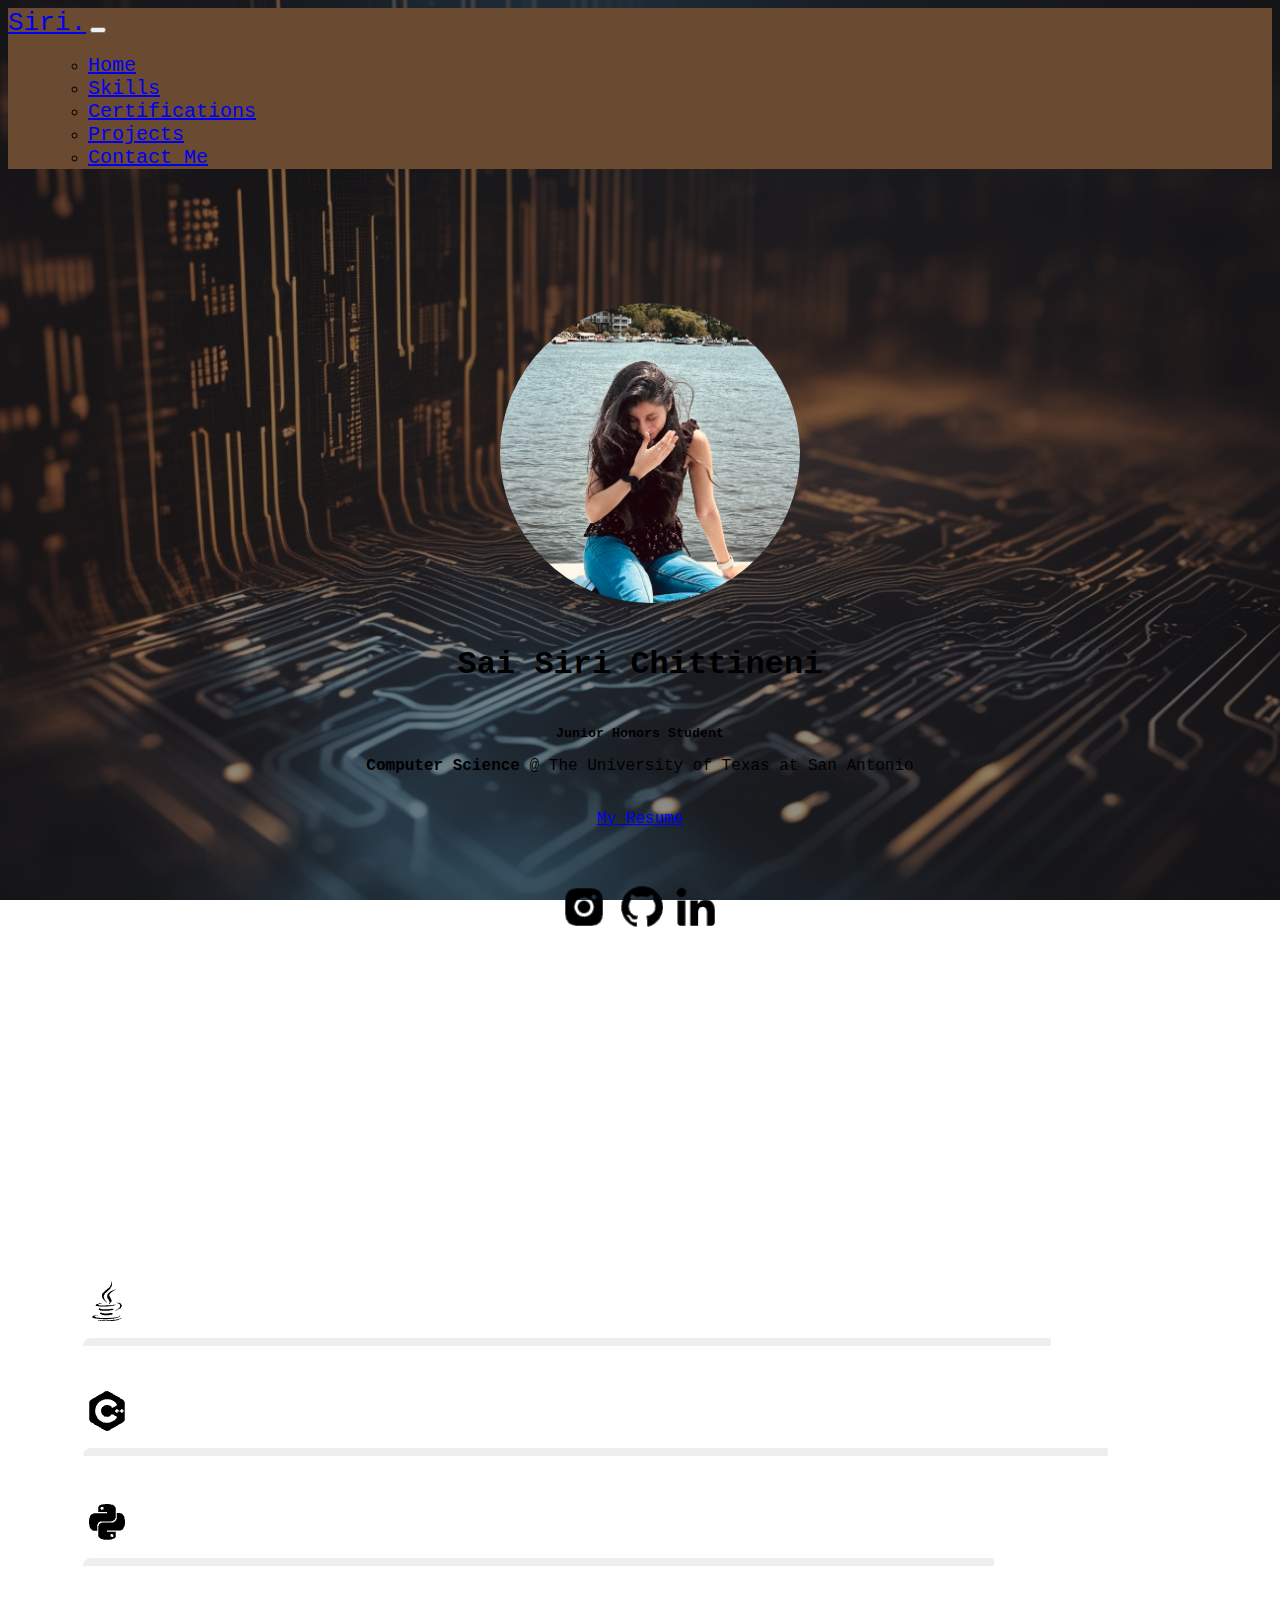
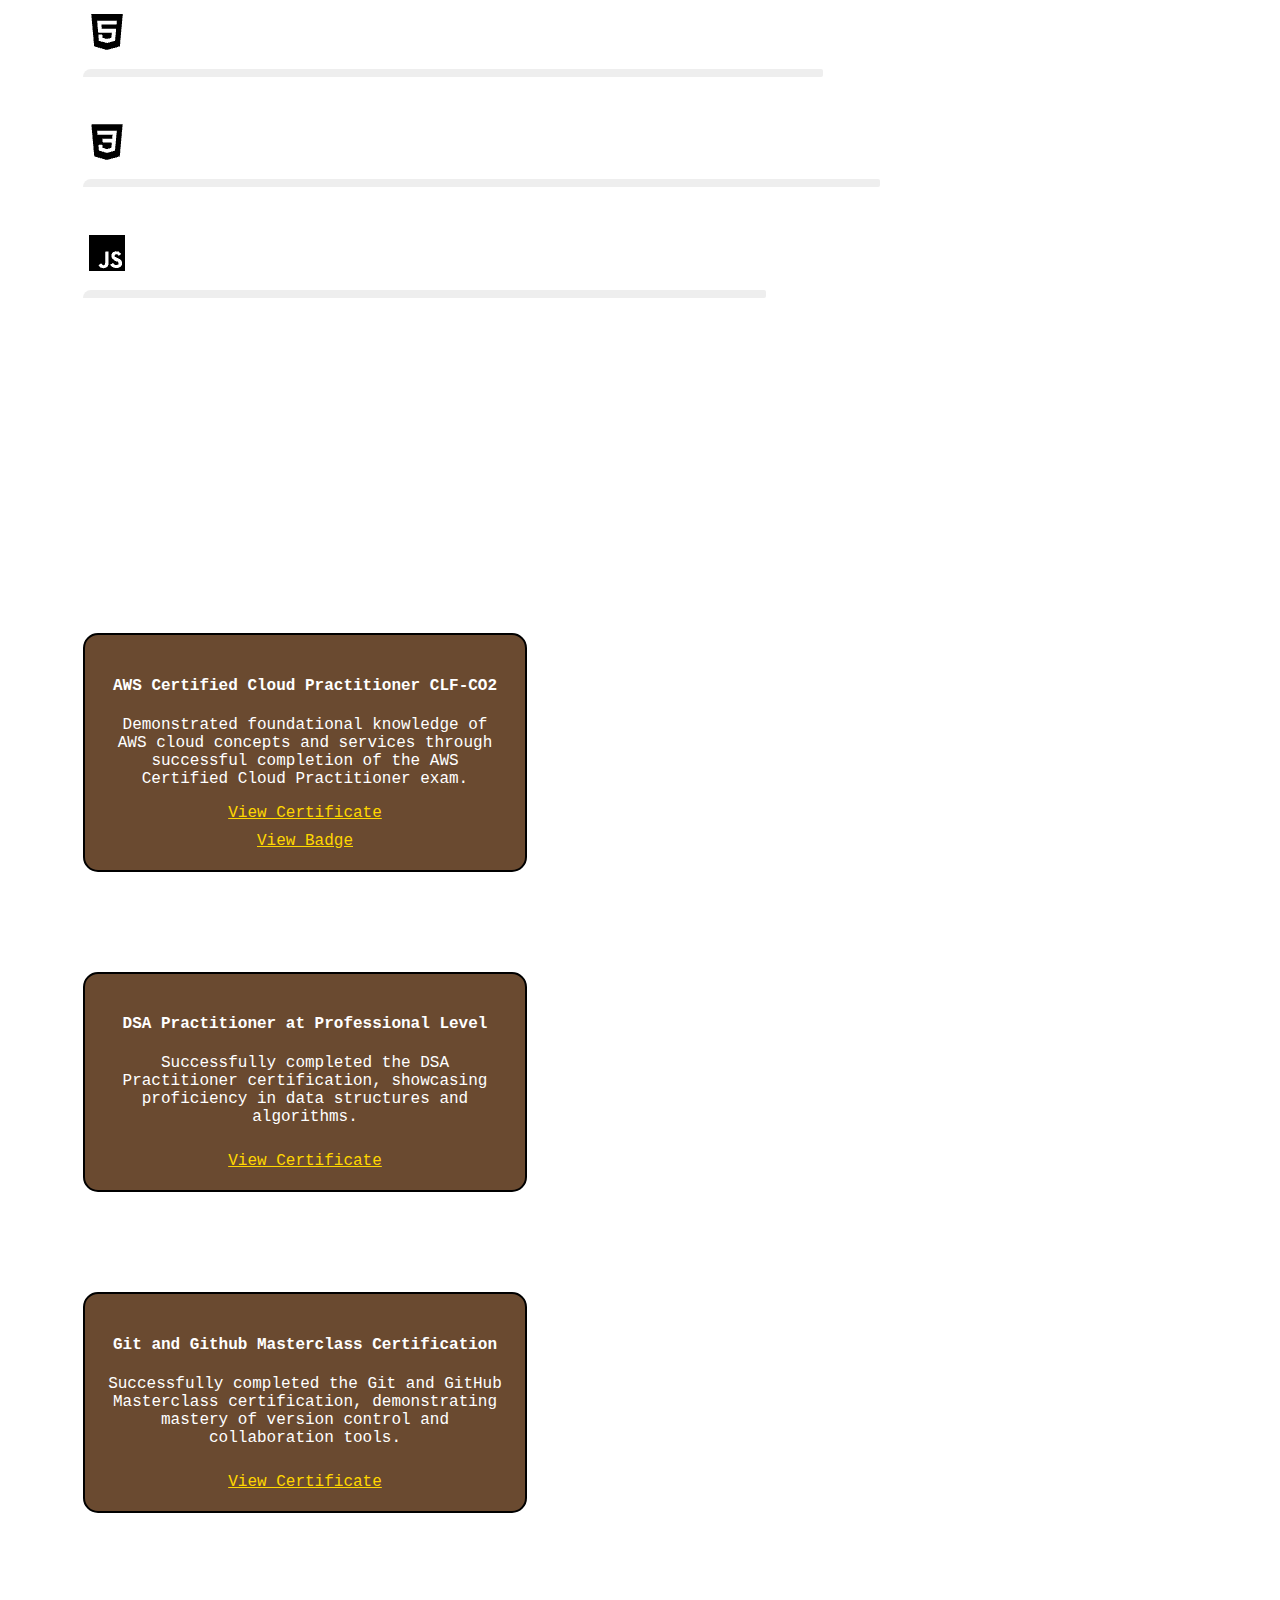
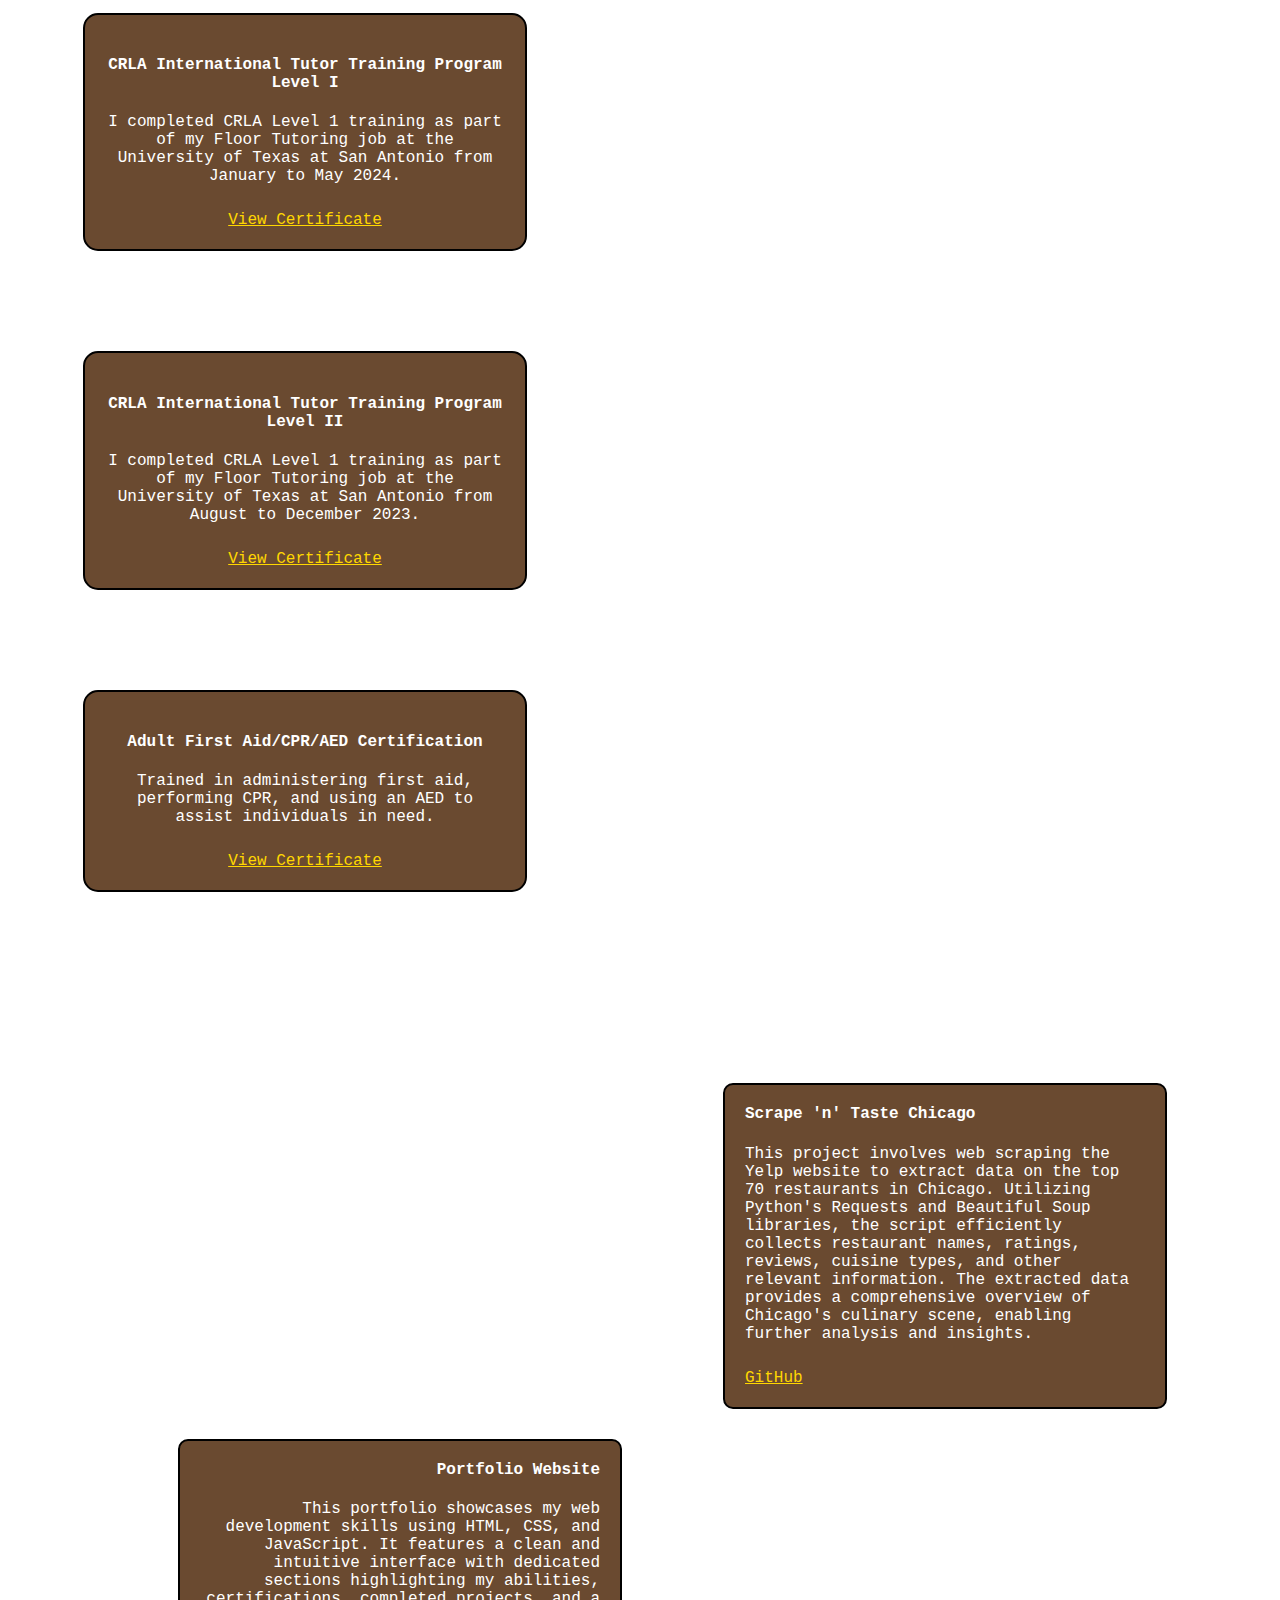
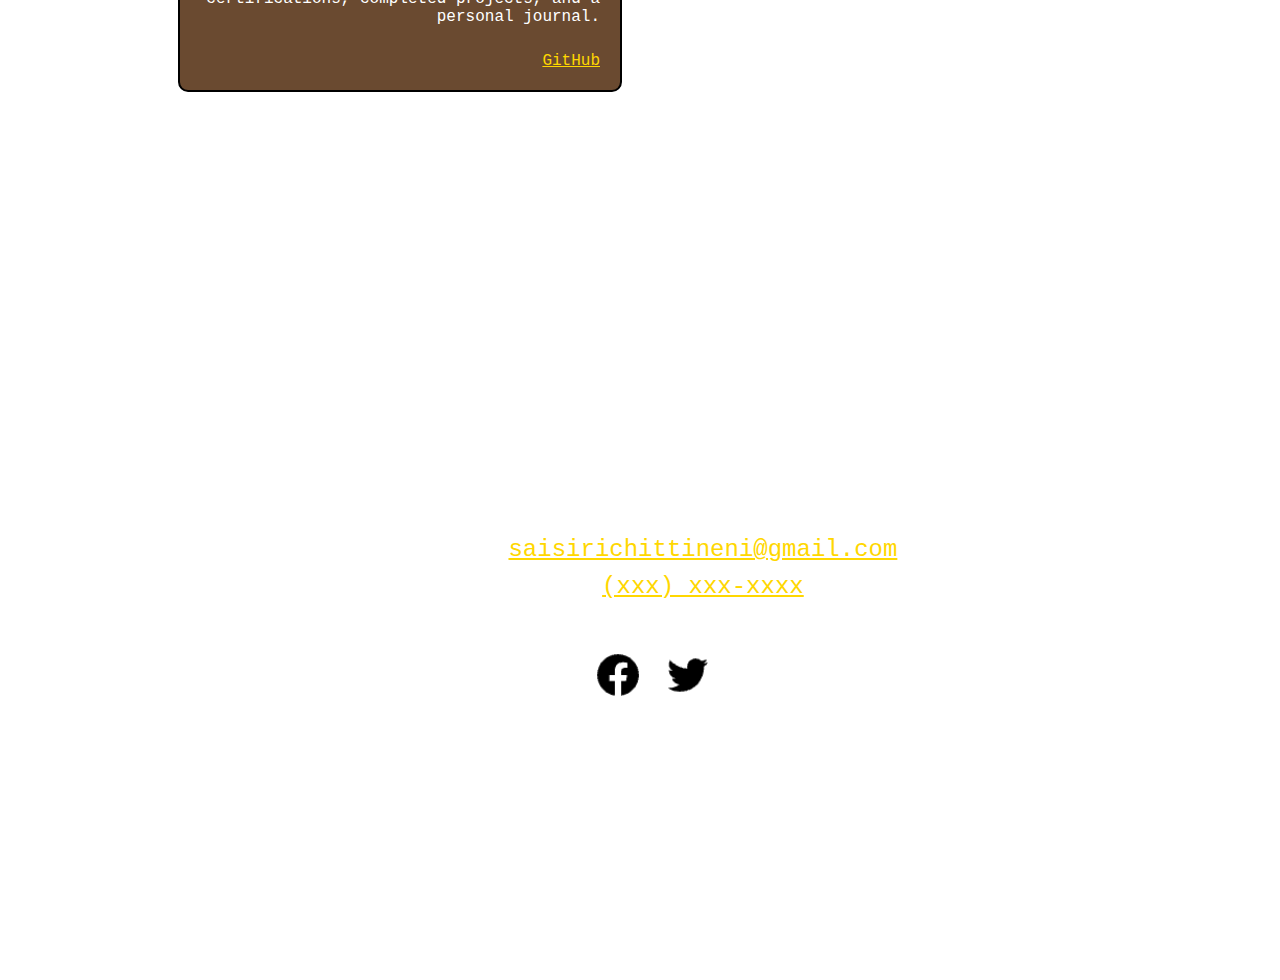
<file: index.html>
<!doctype html>
<html lang="en">
  <head>
    <!-- Required meta tags -->
    <meta charset="utf-8">
    <meta name="viewport" content="width=device-width, initial-scale=1"> 

    <!-- Bootstrap CSS -->
    <link href="https://cdn.jsdelivr.net/npm/bootstrap@5.1.1/dist/css/bootstrap.min.css" rel="stylesheet" integrity="sha384-F3w7mX95PdgyTmZZMECAngseQB83DfGTowi0iMjiWaeVhAn4FJkqJByhZMI3AhiU" crossorigin="anonymous">
    <link rel="stylesheet" type="text/css" href="/css/style.css">
    <title>Siri's Portfolio</title>
    <link rel="icon" href="/images/image5.png">
  </head>
  <body>
    <nav class="navbar navbar-expand-lg navbar-dark fixed-top" style="background-color: #6A4A30;" data-spy="affix" data-offset-top="197">
      <div class="container">
        <a class="navbar-brand" href="/" style="font-family: 'Courier New', sans-serif; font-size: 26px;">Siri.</a>
        <button class="navbar-toggler" type="button" data-bs-toggle="collapse" data-bs-target="#navbarNav" aria-controls="navbarNav" aria-expanded="false" aria-label="Toggle navigation">
          <span class="navbar-toggler-icon"></span>
        </button>
        <div class="collapse navbar-collapse" id="navbarNav">
          <ul class="navbar-nav mx-auto">
          <style>
            .nav-item {
                margin-right: 15px; /* Adjust the value to control spacing */
            }
            .nav-link:active {
               text-decoration: underline;
            }
        </style>
          <ul class="navbar-nav">
            <li class="nav-item">
              <a class="nav-link" href="#home-section" style="font-family: 'Courier New', sans-serif; font-size: 20px;">Home</a>
            </li>

            <li class="nav-item">
              <a class="nav-link" href="#skills-section" style="font-family: 'Courier New', sans-serif; font-size: 20px;">Skills</a>
            </li>

            <li class="nav-item">
              <a class="nav-link" href="#certifications-section" style="font-family: 'Courier New', sans-serif; font-size: 20px;">Certifications</a>
            </li>

            <li class="nav-item">
              <a class="nav-link" href="#projects-section" style="font-family: 'Courier New', sans-serif; font-size: 20px;">Projects</a>
            </li>
            <!--
            <li class="nav-item">
              <a class="nav-link" href="https://wordpress.com/posts/searii.wordpress.com" style="font-family: 'Courier New', sans-serif; font-size: 20px;">Journal</a>
            </li>
            -->

            <li class="nav-item">
              <a class="nav-link" href="#contactMe-section" style="font-family: 'Courier New', sans-serif; font-size: 20px;">Contact Me</a>
            </li>

            <!--<li class="nav-item">
              <a class="nav-link" href="https://www.linkedin.com/in/saisirichittineni/" style="font-family: 'Courier New', sans-serif; font-size: 20px;">LinkedIn</a>
            </li>
          -->
            <!--
            <li class="nav-item">
              <a class="nav-link" href="/WebPages/projects.html">PROJECTS</a>
            </li>
            -->
            <!--
            <li class="nav-item">
              <a class="nav-link" href="/WebPages/activities.html">ACTIVITIES</a>
            </li>
          -->
            
      </div>
    </nav>
    <br>
    <center>
      <div id="home-section" class="container text-white text-center">
        <div class="des">
           <!--<<img src="images/image1.png" class="img-fluid round"> <br><br>-->
           <img src="/images/newPhoto.png" class="img-fluid round" style="width:300px; height:300px; float: center; margin-left: 20px;"> <br><br>
          <h1 style="font-family: 'Courier New', sans-serif; font-weight: bold;">Sai Siri Chittineni</h1> <br>
          <small class="lead" style="font-family: 'Courier New', sans-serif;"><strong>Junior Honors Student</strong></small> <br>
          <!--<small class="lead"><strong>Tutor @ <a href="https://hackersarcade.com/" class="text-decoration-none" target="_blank">Hackers Arcade</strong></a></small> <br>-->
          <p class="lead" style="font-family: 'Courier New', sans-serif;"><strong>Computer Science</strong> @ The University of Texas at San Antonio </p> <br>

          <a class="btn btn-outline-light" style="font-family: 'Courier New', sans-serif;" href="/WebPages/Resume(Portfolio).pdf" role="button">My Resume</a><br><br><br><br>

          <a href="https://www.instagram.com/sea.rii/" target="_blank"><img src="/images/insta.png" class="img-fluid round" style="width:50px; height:50px;"></a>&nbsp;

          <a href="https://github.com/sea-rii" target="_blank"><img src="/images/github.png" class="img-fluid round" style="width:50px; height:50px"></a>

          <!--<a href="https://twitter.com/chittineni_siri" target="_blank"><img src="/images/twitter.png" class="img-fluid round" style="width:50px; height:50px"></a>-->

          <a href="https://www.linkedin.com/in/saisirichittineni/" target="_blank"><img src="/images/LinkedIn.png" class="img-fluid round" style="width:50px; height:50px"></a>

          <!--<a href="https://www.threads.net/@sea.rii" target="_blank"><img src="/images/threads.png" class="img-fluid round" style="width:50px; height:50px"></a>-->
          <!--<a href="https://vsco.co/sea-rii/gallery" target="_blank"><img src="/images/VSCO.png" class="img-fluid round" style="width:50px; height:50px"></a>-->
          <br><br><br><br><br>
        <br><br>
        <!--<p>Copyright© 2024 Sai Siri Chittineni</p>-->
        </div>
      </div>
    </center>


    <!-- SKILLS SECTION -->

    <div id="skills-section" class = "skills container">
      <div class = "title">
        <h2>Skills</h2>
      </div>
  
      <!--<p class = "text">Lorem ipsum dolor, sit amet consectetur adipisicing elit. Quod ab laudantium possimus molestias sapiente, saepe facilis dolore autem repellat, quo iure tempore nisi perspiciatis. Quasi?</p>-->
  
      <div class = "row">
        <div class = "item">
          <div class = "item-text">
              <img src="/images/java.png" alt="Java Icon">
            <span style="font-family: 'Courier New', sans-serif;">Java </span>
            <span class = "w-85" style="font-family: 'Courier New', sans-serif;">85%</span>
          </div>
          <div class = "progress">
            <div class = "progress-bar w-85"></div>
          </div>
        </div>
  
        <div class = "item">
          <div class = "item-text">
              <img src="/images/C.png" alt="C# Icon">
            <span style="font-family: 'Courier New', sans-serif;">C</span>
            <span class = "w-90" style="font-family: 'Courier New', sans-serif;">90%</span>
          </div>
          <div class = "progress">
            <div class = "progress-bar w-90"></div>
          </div>
        </div>
  
        <div class = "item">
          <div class = "item-text">
              <img src="/images/python.png" alt="Python Icon">
            <span style="font-family: 'Courier New', sans-serif;">Python</span>
            <span class = "w-80" style="font-family: 'Courier New', sans-serif;">80%</span>
          </div>
          <div class = "progress">
            <div class = "progress-bar w-80"></div>
          </div>
        </div>
  
        <div class = "item">
          <div class = "item-text">
              <img src="/images/html.png" alt="html Icon">
            <span style="font-family: 'Courier New', sans-serif;">HTML</span>
            <span class = "w-65" style="font-family: 'Courier New', sans-serif;">65%</span>
          </div>
          <div class = "progress">
            <div class = "progress-bar w-65"></div>
          </div>
        </div>
  
        <div class = "item">
          <div class = "item-text">
              <img src="/images/Css.png" alt="CSS Icon">
            <span style="font-family: 'Courier New', sans-serif;">CSS</span>
            <span class = "w-70" style="font-family: 'Courier New', sans-serif;">70%</span>
          </div>
          <div class = "progress">
            <div class = "progress-bar w-70"></div>
          </div>
        </div>
  
        <div class = "item">
          <div class = "item-text">
              <img src="/images/javascript.png" alt="JavaScript Icon">
            <span style="font-family: 'Courier New', sans-serif;">JavaScript</span>
            <span class = "w-60" style="font-family: 'Courier New', sans-serif;">60%</span>
          </div>
          <div class = "progress">
            <div class = "progress-bar w-60"></div>
          </div>
        </div>
  
        
      </div>
    </div>

    <!-- CERTIFICATIONS SECTION -->
    <div id="certifications-section" class = "certifications container">
      <div class = "title">
        <h2>Certifications</h2>
      </div>

      <div class="row">
        <div class="col-md-4">
          <div class="certification-box">
            <h4 style="font-family: 'Courier New', sans-serif; font-weight: bold;">AWS Certified Cloud Practitioner CLF-CO2</h4>
            <p style="font-family: 'Courier New', sans-serif;">Demonstrated foundational knowledge of AWS cloud concepts and services through successful completion of the AWS Certified Cloud Practitioner exam.</p>
            <a style="font-family: 'Courier New', sans-serif; display: block;" href="/WebPages/AWS-certificate.pdf" class="certification-link" target="_blank">View Certificate</a>
            <a style="font-family: 'Courier New', sans-serif; display: block;" href="https://www.credly.com/badges/9730105d-5054-4a02-8cd6-dd9a02322aa1/linked_in_profile" class="certification-link" target="_blank">View Badge</a>
          </div>
        </div>
        <div class="col-md-4">
          <div class="certification-box">
            <h4 style="font-family: 'Courier New', sans-serif; font-weight: bold;">DSA Practitioner at Professional Level</h4>
            <p style="font-family: 'Courier New', sans-serif;">Successfully completed the DSA Practitioner certification, showcasing proficiency in data structures and algorithms.</p>
            <a style="font-family: 'Courier New', sans-serif;" href="/WebPages/DSA-certification.pdf" class="certification-link" target="_blank">View Certificate</a>
          </div>
        </div>
        <div class="col-md-4">
          <div class="certification-box">
            <h4 style="font-family: 'Courier New', sans-serif; font-weight: bold;">Git and Github Masterclass Certification</h4>
            <p style="font-family: 'Courier New', sans-serif;">Successfully completed the Git and GitHub Masterclass certification, demonstrating mastery of version control and collaboration tools.</p>
            <a style="font-family: 'Courier New', sans-serif;" href="/WebPages/Gitgithub-masterclass-certificate copy.pdf" class="certification-link" target="_blank">View Certificate</a>
          </div>
        </div> 
        <div class="col-md-4">
          <div class="certification-box">
            <h4 style="font-family: 'Courier New', sans-serif; font-weight: bold;">CRLA International Tutor Training Program Level I</h4>
            <p style="font-family: 'Courier New', sans-serif;">I completed CRLA Level 1 training as part of my Floor Tutoring job at the University of Texas at San Antonio from January to May 2024.</p>
            <a style="font-family: 'Courier New', sans-serif;" href="/WebPages/CRLA-Level1.jpg" class="certification-link" target="_blank">View Certificate</a>
          </div>
        </div>
        <div class="col-md-4">
          <div class="certification-box">
            <h4 style="font-family: 'Courier New', sans-serif; font-weight: bold;">CRLA International Tutor Training Program Level II</h4>
            <p style="font-family: 'Courier New', sans-serif;">I completed CRLA Level 1 training as part of my Floor Tutoring job at the University of Texas at San Antonio from August to December 2023.</p>
            <a style="font-family: 'Courier New', sans-serif;" href="/WebPages/CRLA-level2.jpg" class="certification-link" target="_blank">View Certificate</a>
          </div>
        </div>
        <div class="col-md-4">
          <div class="certification-box">
            <h4 style="font-family: 'Courier New', sans-serif; font-weight: bold;">Adult First Aid/CPR/AED Certification</h4>
            <p style="font-family: 'Courier New', sans-serif;">Trained in administering first aid, performing CPR, and using an AED to assist individuals in need.</p>
            <a style="font-family: 'Courier New', sans-serif;" href="/WebPages/RedCross-certificate.pdf" class="certification-link" target="_blank">View Certificate</a>
          </div>
        </div>
    </div>
  


    <!-- PROJECTS SECTION -->
    <div id="projects-section" class="projects container">
      <div class="title">
        <h2>Projects</h2>
      </div>
    
      <div class="projects-content">
        <div class="vertical-line"></div>
        <div class="projects-list">
          
          <!-- Project 1 (left)
          <div class="project project-left">
            <div class="project-date">August 2024</div>
            <div class="project-details">
              <div class="dot"></div>
              <h4 style="font-family: 'Courier New', sans-serif; font-weight: bold;">Project Title 1</h4>
              <p style="font-family: 'Courier New', sans-serif;">Project description goes here. Include details about the project, technologies used, and any other relevant information.</p>
              <a style="font-family: 'Courier New', sans-serif;" href="" class="project-link" target="_blank">GitHub</a>
            </div>
          </div>
          -->
    
          <!-- Project 2 (right)-->
          <div class="project project-right">
            <div class="project-date">June 2024</div>
            <div class="project-details">
              <div class="dot"></div>
              <h4 style="font-family: 'Courier New', sans-serif; font-weight: bold;">Scrape 'n' Taste Chicago</h4>
              <p style="font-family: 'Courier New', sans-serif;">This project involves web scraping the Yelp website to extract data on the top 70 restaurants in Chicago. Utilizing Python's Requests and Beautiful Soup libraries, the script efficiently collects restaurant names, ratings, reviews, cuisine types, and other relevant information. The extracted data provides a comprehensive overview of Chicago's culinary scene, enabling further analysis and insights.</p>
              <a style="font-family: 'Courier New', sans-serif;" href="https://github.com/sea-rii/Scrape-n-taste-Chicago" class="project-link" target="_blank">GitHub</a>  
            </div>

          </div>

          <!-- Project 3 (left)-->
          <div class="project project-left">
            <div class="project-date">March - April 2024</div>
            <div class="project-details">
              <div class="dot"></div>
              <h4 style="font-family: 'Courier New', sans-serif; font-weight: bold;">Portfolio Website</h4>
              <p style="font-family: 'Courier New', sans-serif;">This portfolio showcases my web development skills using HTML, CSS, and JavaScript. It features a clean and intuitive interface with dedicated sections highlighting my abilities, certifications, completed projects, and a personal journal.</p>
              <a style="font-family: 'Courier New', sans-serif;" href="https://github.com/sea-rii/portfolio-website" class="project-link" target="_blank">GitHub</a>
            </div>
          </div>

        </div>
      </div>
    </div>

    <!-- CONTACT ME SECTION -->
    <div id="contactMe-section" class="contactMe container">
      <div class="title">
        <h2>Contact Me</h2>
      </div>
    
      <p style="font-family: 'Courier New', sans-serif; color: white; text-align: center; font-size: 20px; margin-bottom: 150px;" class = "text">
        Thank you for taking the time to check out my portfolio, have more questions?
      </p>
    
      <div class="contact-info">
        <p>
          <strong>EMAIL:</strong> 
          <a href="mailto:saisirichittineni@gmail.com">
            saisirichittineni@gmail.com
          </a>
        </p>
        <p>
          <strong>PHONE:</strong> 
          <span>(xxx) xxx-xxxx</span>
        </p>
      </div>
    
      <div class="social-icons">
        <a href="https://www.facebook.com/profile.php?id=100058158340162" target="_blank">
          <img src="/images/facebook.png" alt="Facebook" class="social-icon">
        </a>
        <a href="https://twitter.com/chittineni_siri" target="_blank">
          <img src="/images/twitter.png" alt="Twitter" class="social-icon">
        </a>
      </div>
    </div>
  
    
      


  
    <p style="color: white; text-align: center; font-size: 0.8em; margin-top: 50px;">Copyright© 2024 Sai Siri Chittineni</p>
      <!-- Optional JavaScript; choose one of the two! -->
  
      <!-- Option 1: Bootstrap Bundle with Popper -->
      <script src="https://cdn.jsdelivr.net/npm/bootstrap@5.1.1/dist/js/bootstrap.bundle.min.js" integrity="sha384-/bQdsTh/da6pkI1MST/rWKFNjaCP5gBSY4sEBT38Q/9RBh9AH40zEOg7Hlq2THRZ" crossorigin="anonymous"></script>
  
      <!-- Option 2: Separate Popper and Bootstrap JS -->
      <!--
      <script src="https://cdn.jsdelivr.net/npm/@popperjs/core@2.9.3/dist/umd/popper.min.js" integrity="sha384-W8fXfP3gkOKtndU4JGtKDvXbO53Wy8SZCQHczT5FMiiqmQfUpWbYdTil/SxwZgAN" crossorigin="anonymous"></script>
      <script src="https://cdn.jsdelivr.net/npm/bootstrap@5.1.1/dist/js/bootstrap.min.js" integrity="sha384-skAcpIdS7UcVUC05LJ9Dxay8AXcDYfBJqt1CJ85S/CFujBsIzCIv+l9liuYLaMQ/" crossorigin="anonymous"></script>
      -->
    </body>
  </html>
</file>
<file: css/style.css>
/* #### HOME PAGE #### */

body {
    background: url(/images/background.png); 
    background-attachment: fixed;
    background-position: center;
    background-repeat: no-repeat;
    background-size: cover;
}

.des{
	margin-top: 100px;
    height: 85vh;
}

.round{
	border-radius: 50%;
	max-width: 300px;
}

#left { text-align: left; }
#right { text-align: right;}

.header {
    position: fixed;
    top: 0%;
    left: 0%;
    width: 100%;
    padding: 20px 10%;
    background: transparent;
    display: flex;
    justify-content: space-between;
    align-items: center;
    z-index: 100;
    }
    /*Header CSS*/
    img#ttl {
    position: relative;
    top:50%;
    height: 50%;
    left: 0px;
    }
    img#se {
    position: relative;
    top:60%;
    height:30%;
    vertical-align:right;
    margin-right: 2%;

}
.logo {
    position: relative;
    font-size: 25px;
    color: #fff;
    text-decoration: none;
    font-weight: 600;
}


/* #### SKILLS PAGE #### */

.skills{
    padding: 5rem 0 2.5rem 0;
}
.skills.container {
    padding-left: 75px; /* Adjust this value as needed */
    padding-right: 50px; /* Optional: Adjust if you want to set the right padding */
    max-width: 100%;
}
.skills .title h2 {
    color: white;
    text-align: center;
    font-family: 'Courier New', sans-serif; /* Change this to any font you prefer */
    font-size: 36px; /* Adjust the size if needed */
    margin-bottom: 50px; /* Increase space between title and boxes */
}

.skills .row{
    margin: 1rem 0;
}
.skills .item{
    padding: 0.5rem 0;
    margin: 0.3rem 0;
}
.skills .item-text{
    display: flex;
    justify-content: flex-start;
    font-weight: 600;
    font-size: 1.3rem;
    position: relative;
    color: white;    
}

.skill_bar_section .skills-name-box p.skill-name {
    color: white; /* Set the font color to white */
    font-family: 'Courier New', sans-serif; /* Change to your desired font */
}

.skills .item-text span:last-child{
    position: absolute;
}
.skills .item-text .w-90{
    margin-left: 85%;
}
.skills .item-text .w-80{
    margin-left: 75%;
}
.skills .item-text .w-85{
    margin-left: 80%;
}
.skills .item-text .w-65{
    margin-left: 60%;
}
.skills .item-text .w-70{
    margin-left: 65%;
}
.skills .item-text .w-60{
    margin-left: 55%;
}

.progress{
    margin: 0.8rem 0;
    border-radius: 10px;
    height: 16px;
    width: 100%;
    background-color: var(--nero);
    overflow: hidden;
    
}
.progress-bar{
    background: var(--green);
    height: 50%;
    border-top-right-radius: 2px;
    border-bottom-right-radius: 2px;
}
.progress-bar.w-90{
    width: 90%;
    background-color: #eeeeee;
}
.progress-bar.w-80{
    width: 80%;
    background-color: #eeeeee;
}
.progress-bar.w-85{
    width: 85%;
    background-color: #eeeeee;
}

.progress-bar.w-65{
    width: 65%;
    background-color: #eeeeee;
}

.progress-bar.w-70{
    width: 70%;
    background-color: #eeeeee;
}

.progress-bar.w-60{
    width: 60%;
    background-color: #eeeeee;
}


/* #### CERTIFICATIONS PAGE #### */

.certifications{
    padding: 5rem 0 2.5rem 0;
}
.certifications.container {
    padding-left: 75px; /* Adjust this value as needed */
    padding-right: 50px; /* Optional: Adjust if you want to set the right padding */
    max-width: 100%;
}
.certifications .title h2 {
    color: white;
    text-align: center;
    font-family: 'Courier New', sans-serif; /* Change this to any font you prefer */
    font-size: 36px; /* Adjust the size if needed */
    margin-bottom: 100px; /* Increase space between title and boxes */
}

.certification-box {
    border: 2px solid black;
    color: white;
    padding: 20px;
    margin: 10px 0;
    background-color: #6A4A30; /* Adjust background color as needed */
    text-align: center;
    border-radius: 15px;
    max-width: 400px;
    margin-bottom: 100px;
  }
  
  
  .certification-title {
    font-size: 24px; /* Increase the title size */
    margin-bottom: 15px; /* Adds space below the title */
    font-family: 'Courier New', sans-serif;
  }
  .certification-description {
    font-size: 16px; /* Description text size */
    margin-bottom: 15px; /* Adds space below the description */
    font-family: 'Courier New', sans-serif;
  }

  .certification-link {
    color: #FFD700;
    text-decoration: underline;
    display: inline-block;
    margin-top: 10px;
    font-family: 'Courier New', sans-serif;
  }

  /* #### PROJECTS PAGE #### */
.projects {
    padding: 5rem 0 2.5rem 0;
}

.projects.container {
    padding: 0 75px; /* Adjust this value as needed */
}

.projects .title h2 {
    color: white;
    text-align: center;
    font-family: 'Courier New', sans-serif;
    font-size: 36px;
    margin-bottom: 50px;
}

.projects-content {
    position: relative;
    width: 100%;
}

.vertical-line {
    position: absolute;
    left: 50%;
    top: 0;
    bottom: 0;
    height: 100%;
    width: 2px;
    background-color: white;
    transform: translateX(-50%);
    
}

.projects-list {
    width: 100%;
    display: flex;
    flex-direction: column;
    padding: 0 20px; /* Adjust this padding for better alignment */
}

.project {
    display: flex;
    align-items: center;
    margin-bottom: 30px; /* Space between projects */
    position: relative;
}

.project-left {
    justify-content: flex-start;
    text-align: right;
}

.project-right {
    justify-content: flex-end;
    text-align: left;
}

.project-date {
    color: white;
    font-size: 18px;
    font-weight: bold;
    margin-bottom: 10px;
    font-family: 'Courier New', sans-serif;
    position: absolute;
    top: 50%;
    transform: translateY(-50%);
    
}

.project-left .project-date {
    left: calc(50% + 20px);
}

.project-right .project-date {
    right: calc(50% + 20px);
}

.project-details {
    max-width: 400px;
    background-color: #6A4A30;
    color: white;
    padding: 20px;
    border-radius: 10px;
    border: 2px solid black;
    position: relative;
    z-index: 2;
}

.project-details h4 {
    margin-top: 0;
}

.project-link {
    color: #FFD700;
    text-decoration: underline;
    display: inline-block;
    margin-top: 10px;
    font-family: 'Courier New', sans-serif;
  }

.dot {
    position: absolute;
    width: 12px;
    height: 12px;
    background-color: white;
    border-radius: 50%;
    top: 50%;
    transform: translateY(-50%);
}

.project-left .dot {
    left: calc(136% + 20px); /* Position dot to the left of the project box */
}

.project-right .dot {
   right: calc(136% + 20px); /* Position dot to the right of the project box */
}

.project-right .project-details {
    text-align: left;
    margin-left: 50px;
}

.project-left .project-details {
    text-align: right;
    margin-right: 50px;
}

/* #### CONTACT ME PAGE #### */
.contactMe {
    padding: 5rem 0 2.5rem 0;
}

.contactMe.container {
    padding: 0 75px; /* Adjust this value as needed */
}

.contactMe .title h2 {
    margin-top: 150px;
    color: white;
    text-align: center;
    font-family: 'Courier New', sans-serif;
    font-size: 36px;
    margin-bottom: 50px;
}

.contact-info {
    text-align: center;
    font-family: 'Courier New', sans-serif;
    color: white;
    font-size: 24px; /* Increase font size for email and phone */
}

.contact-info p {
    margin: 10px 0;
}

.contact-info a {
    color: #FFD700;
    text-decoration: underline;
}

.contact-info span {
    color: #FFD700;
    text-decoration: underline;
    margin-bottom: 30px; /* Space after phone number */
    display: inline-block;
}

.social-icons {
    display: flex;
    justify-content: center;
    margin-top: 20px; /* Space between phone number and icons */
    margin-bottom: 200px; 
}

.social-icon {
    width: 50px;
    height: 50px;
    margin: 0 10px; /* Space between icons */
}
</file>
